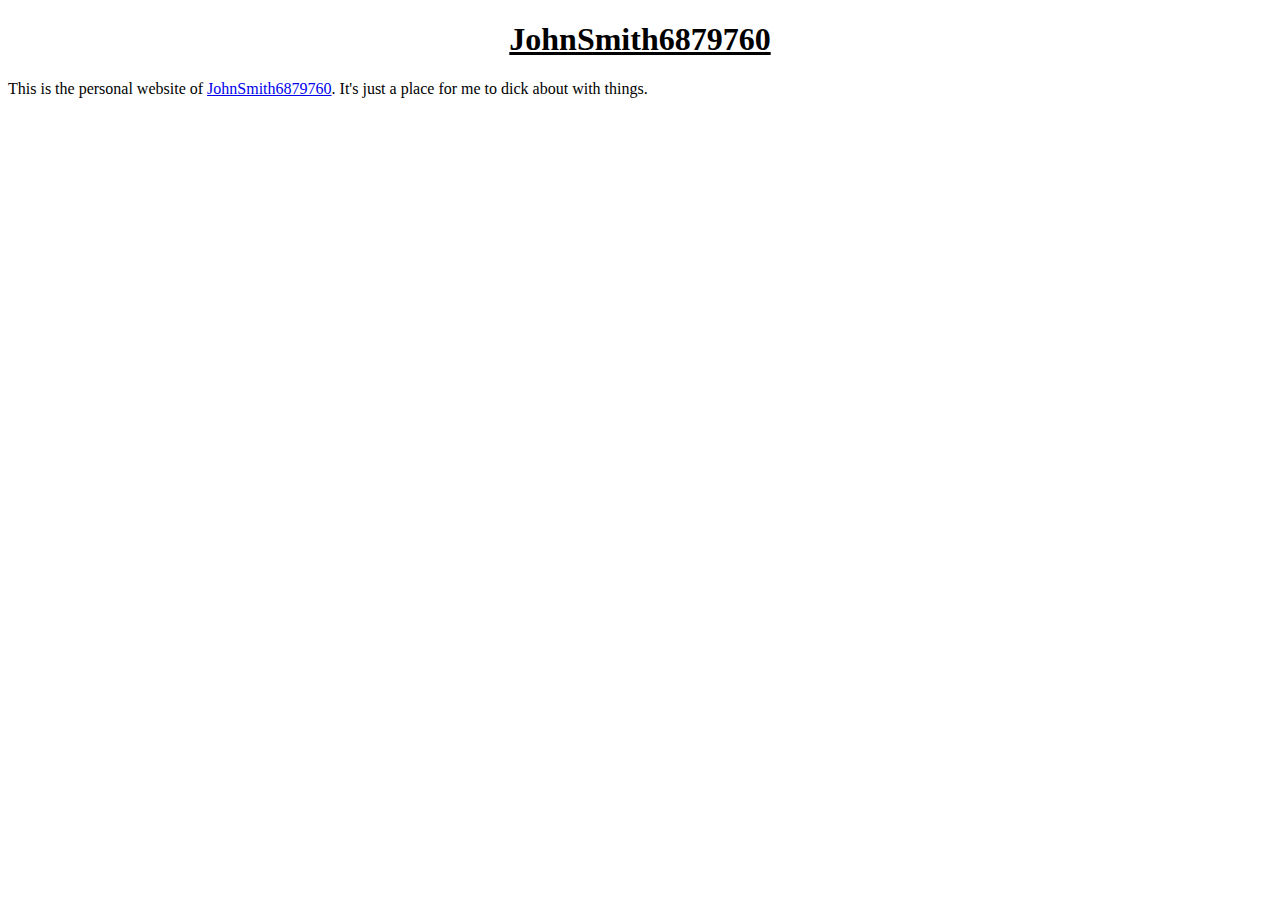
<file: index.html>
<!DOCTYPE html>
<html lang="en">
<head>
    <meta charset="UTF-8">
    <meta name="viewport" content="width=device-width, initial-scale=1.0">

    <title>JohnSmith6879760</title>

    <link rel="stylesheet" type="text/css" href="main.css">
    <link rel="icon" type="image/ico" href="favicon.ico">
</head>
<body>
    <h1>JohnSmith6879760</h1>

    <p>This is the personal website of 
        <a href="https://github.com/JohnSmith6879760" target="_blank" rel="nofollow" title="My GitHub Account">
            JohnSmith6879760</a>. It's just a place for me to dick about with things.
    </p>
</body>
</html>
</file>
<file: main.css>
* {
    font-family: 'Times New Roman', Times, serif;
}
h1 {
    text-align: center;
    font-weight: bold;
    text-decoration: underline;
}
</file>
